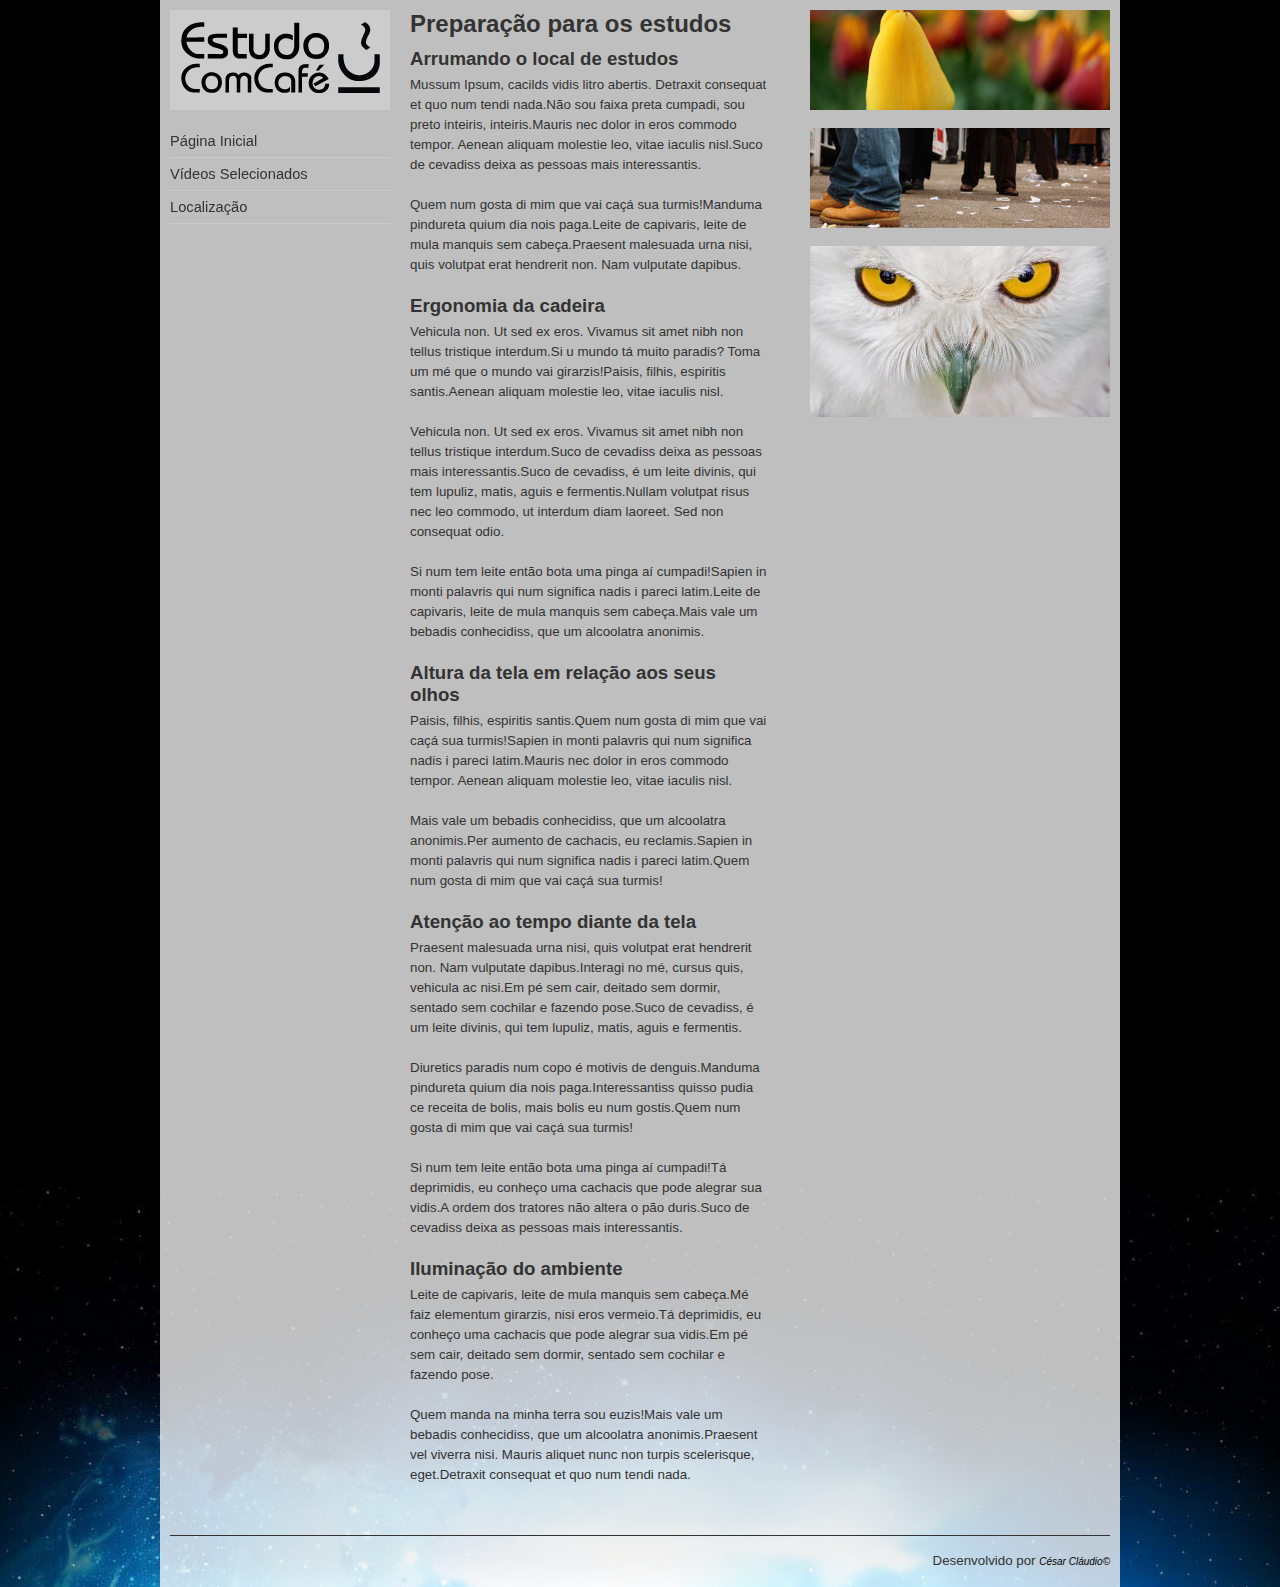
<file: index.html>
<!DOCTYPE html>
<html lang="pt-br">
    <head>
        <meta charset="utf-8"/>
        <title>Estudo Com Café</title>
        <link rel="stylesheet" type="text/css" href="css/desktop.css" media="screen and (min-width: 1000px)">
        <link rel="stylesheet" type="text/css" href="css/celular.css" media="screen and (max-width: 999px)">

</head>
<body>
    <div id="interface">
        <aside id="logo-menu">
            <header>
                <h1>
                    <a href="index.html">
                        <img src="imagens/logo.png">
                    </a>
                </h1>
            </header>
            <nav>
                <ul>
                    <li><a href="index.html">Página Inicial</a></li>
                    <li><a href="video.html">Vídeos Selecionados</a></li>
                    <li><a href="local.html">Localização</a></li>
                </ul>
            </nav>
        </aside>
        <section>
            <article id="texto">
                <h1>Preparação para os estudos</h1>

                <h2>Arrumando o local de estudos</h2>

                <p>Mussum Ipsum, cacilds vidis litro abertis. Detraxit consequat et quo num tendi nada.Não sou faixa preta cumpadi, sou preto inteiris, inteiris.Mauris nec dolor in eros commodo tempor. Aenean aliquam molestie leo, vitae iaculis nisl.Suco de cevadiss deixa as pessoas mais interessantis.</p>
                <p>Quem num gosta di mim que vai caçá sua turmis!Manduma pindureta quium dia nois paga.Leite de capivaris, leite de mula manquis sem cabeça.Praesent malesuada urna nisi, quis volutpat erat hendrerit non. Nam vulputate dapibus.</p>
                <h2>Ergonomia da cadeira</h2>

                <p>Vehicula non. Ut sed ex eros. Vivamus sit amet nibh non tellus tristique interdum.Si u mundo tá muito paradis? Toma um mé que o mundo vai girarzis!Paisis, filhis, espiritis santis.Aenean aliquam molestie leo, vitae iaculis nisl.</p>
                <p>Vehicula non. Ut sed ex eros. Vivamus sit amet nibh non tellus tristique interdum.Suco de cevadiss deixa as pessoas mais interessantis.Suco de cevadiss, é um leite divinis, qui tem lupuliz, matis, aguis e fermentis.Nullam volutpat risus nec leo commodo, ut interdum diam laoreet. Sed non consequat odio.</p>
                <p>Si num tem leite então bota uma pinga aí cumpadi!Sapien in monti palavris qui num significa nadis i pareci latim.Leite de capivaris, leite de mula manquis sem cabeça.Mais vale um bebadis conhecidiss, que um alcoolatra anonimis.</p>

                <h2>Altura da tela em relação aos seus olhos</h2>

                <p>Paisis, filhis, espiritis santis.Quem num gosta di mim que vai caçá sua turmis!Sapien in monti palavris qui num significa nadis i pareci latim.Mauris nec dolor in eros commodo tempor. Aenean aliquam molestie leo, vitae iaculis nisl.</p>
                <p>Mais vale um bebadis conhecidiss, que um alcoolatra anonimis.Per aumento de cachacis, eu reclamis.Sapien in monti palavris qui num significa nadis i pareci latim.Quem num gosta di mim que vai caçá sua turmis!</p>

                <h2>Atenção ao tempo diante da tela</h2>

                <p>Praesent malesuada urna nisi, quis volutpat erat hendrerit non. Nam vulputate dapibus.Interagi no mé, cursus quis, vehicula ac nisi.Em pé sem cair, deitado sem dormir, sentado sem cochilar e fazendo pose.Suco de cevadiss, é um leite divinis, qui tem lupuliz, matis, aguis e fermentis.</p>
                <p>Diuretics paradis num copo é motivis de denguis.Manduma pindureta quium dia nois paga.Interessantiss quisso pudia ce receita de bolis, mais bolis eu num gostis.Quem num gosta di mim que vai caçá sua turmis!</p>
                <p>Si num tem leite então bota uma pinga aí cumpadi!Tá deprimidis, eu conheço uma cachacis que pode alegrar sua vidis.A ordem dos tratores não altera o pão duris.Suco de cevadiss deixa as pessoas mais interessantis.</p>

                <h2>Iluminação do ambiente</h2>

                <p>Leite de capivaris, leite de mula manquis sem cabeça.Mé faiz elementum girarzis, nisi eros vermeio.Tá deprimidis, eu conheço uma cachacis que pode alegrar sua vidis.Em pé sem cair, deitado sem dormir, sentado sem cochilar e fazendo pose.</p>
                <p>Quem manda na minha terra sou euzis!Mais vale um bebadis conhecidiss, que um alcoolatra anonimis.Praesent vel viverra nisi. Mauris aliquet nunc non turpis scelerisque, eget.Detraxit consequat et quo num tendi nada.</p>
            </article>

            <aside id="imagens">
                <img class="imagem" src="imagens/flor.jpg">
                <img class="imagem" src="imagens/pes.jpg">
                <img class="imagem" src="imagens/olhos.jpg">
            </aside>
        </section>
   <footer>
        Desenvolvido por <a href="https://github.com/CesarCCatter " target="_blank">César Cláudio&copy;</a>
   </footer>
    </div>
</body>
</html>
</file>
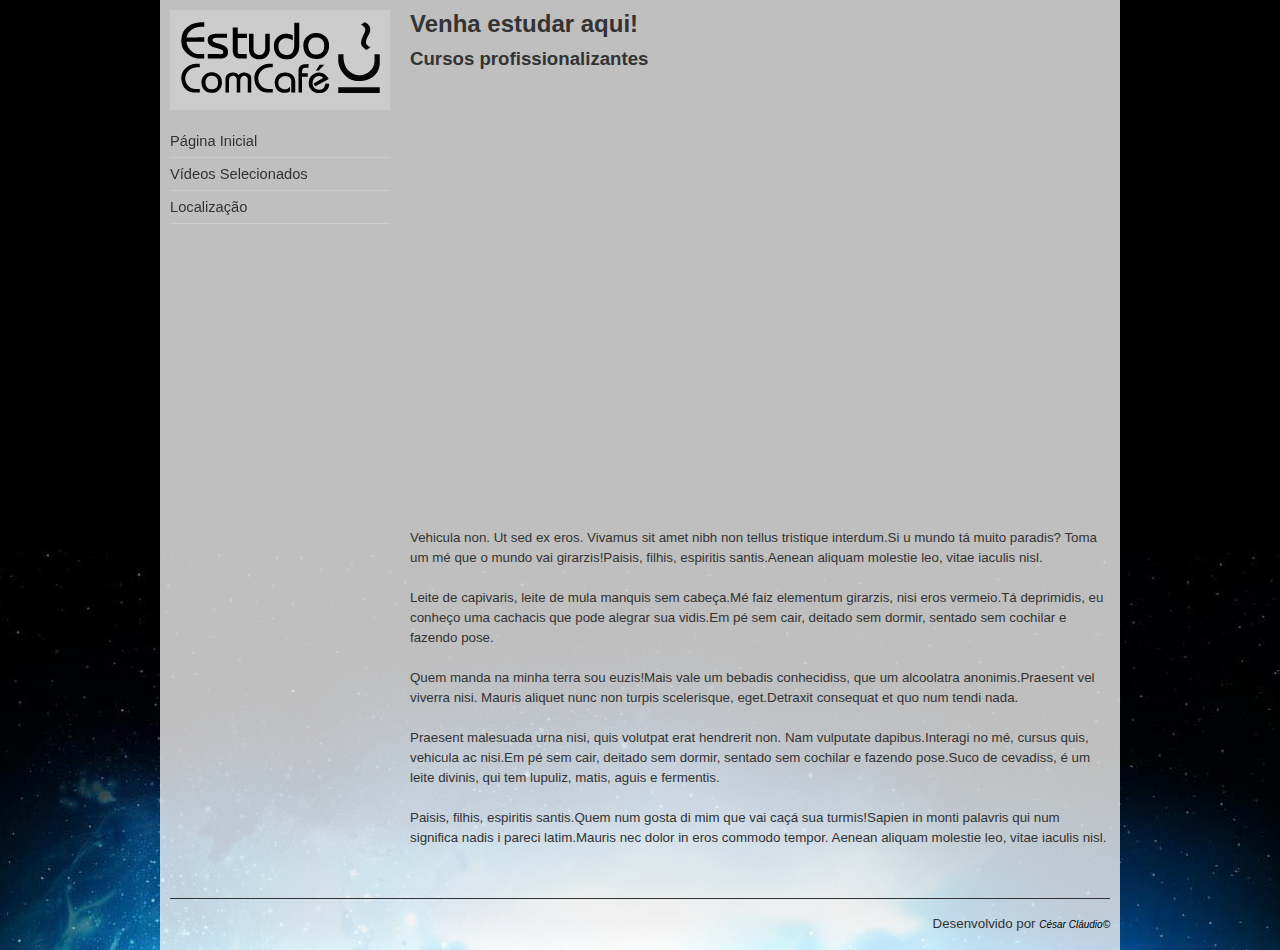
<file: local.html>
<!DOCTYPE html>
<html lang="pt-br">
    <head>
        <meta charset="utf-8"/>
        <title>Localização - Estudo Com Café</title>
        <link rel="stylesheet" type="text/css" href="css/desktop.css" media="screen and (min-width: 1000px)">
        <link rel="stylesheet" type="text/css" href="css/celular.css" media="screen and (max-width: 999px)">

    </head>
        <body>
            <div id="interface">
                <aside id="logo-menu">
                    <header>
                        <h1>
                            <a href="index.html">
                                <img src="imagens/logo.png">
                            </a>
                        </h1>
                    </header>
                    <nav>
                        <ul>
                            <li><a href="index.html">Página Inicial</a></li>
                            <li><a href="video.html">Vídeos Selecionados</a></li>
                            <li><a href="local.html">Localização</a></li>
                        </ul>
                    </nav>
                </aside>
                <section>





                    <article id="artigo-interno">

                       <h1>Venha estudar aqui!</h1>

                            <h2>Cursos profissionalizantes</h2>

                                <iframe class="mapa" src="https://www.google.com/maps/embed?pb=!1m18!1m12!1m3!1d3674.9412056216934!2d-43.23501122375706!3d-22.915539338185614!2m3!1f0!2f0!3f0!3m2!1i1024!2i768!4f13.1!3m3!1m2!1s0x997e5d6048f8bf%3A0xaa665ca14c80eca7!2sFirjan%20SENAI%20SESI%20Maracan%C3%A3!5e0!3m2!1spt-BR!2sbr!4v1687789413412!5m2!1spt-BR!2sbr" style="border:0;" allowfullscreen="" loading="lazy" referrerpolicy="no-referrer-when-downgrade"></iframe>

                <p>Vehicula non. Ut sed ex eros. Vivamus sit amet nibh non tellus tristique interdum.Si u mundo tá muito paradis? Toma um mé que o mundo vai girarzis!Paisis, filhis, espiritis santis.Aenean aliquam molestie leo, vitae iaculis nisl.</p>
                <p>Leite de capivaris, leite de mula manquis sem cabeça.Mé faiz elementum girarzis, nisi eros vermeio.Tá deprimidis, eu conheço uma cachacis que pode alegrar sua vidis.Em pé sem cair, deitado sem dormir, sentado sem cochilar e fazendo pose.</p>
                <p>Quem manda na minha terra sou euzis!Mais vale um bebadis conhecidiss, que um alcoolatra anonimis.Praesent vel viverra nisi. Mauris aliquet nunc non turpis scelerisque, eget.Detraxit consequat et quo num tendi nada.</p>
                <p>Praesent malesuada urna nisi, quis volutpat erat hendrerit non. Nam vulputate dapibus.Interagi no mé, cursus quis, vehicula ac nisi.Em pé sem cair, deitado sem dormir, sentado sem cochilar e fazendo pose.Suco de cevadiss, é um leite divinis, qui tem lupuliz, matis, aguis e fermentis.</p>
                <p>Paisis, filhis, espiritis santis.Quem num gosta di mim que vai caçá sua turmis!Sapien in monti palavris qui num significa nadis i pareci latim.Mauris nec dolor in eros commodo tempor. Aenean aliquam molestie leo, vitae iaculis nisl.</p>

                    </article>
</section>
                <footer>
                    Desenvolvido por <a href="https://github.com/CesarCCatter " target="_blank">César Cláudio&copy;</a>
                </footer>
            </div>
        </body>
</html>
</file>
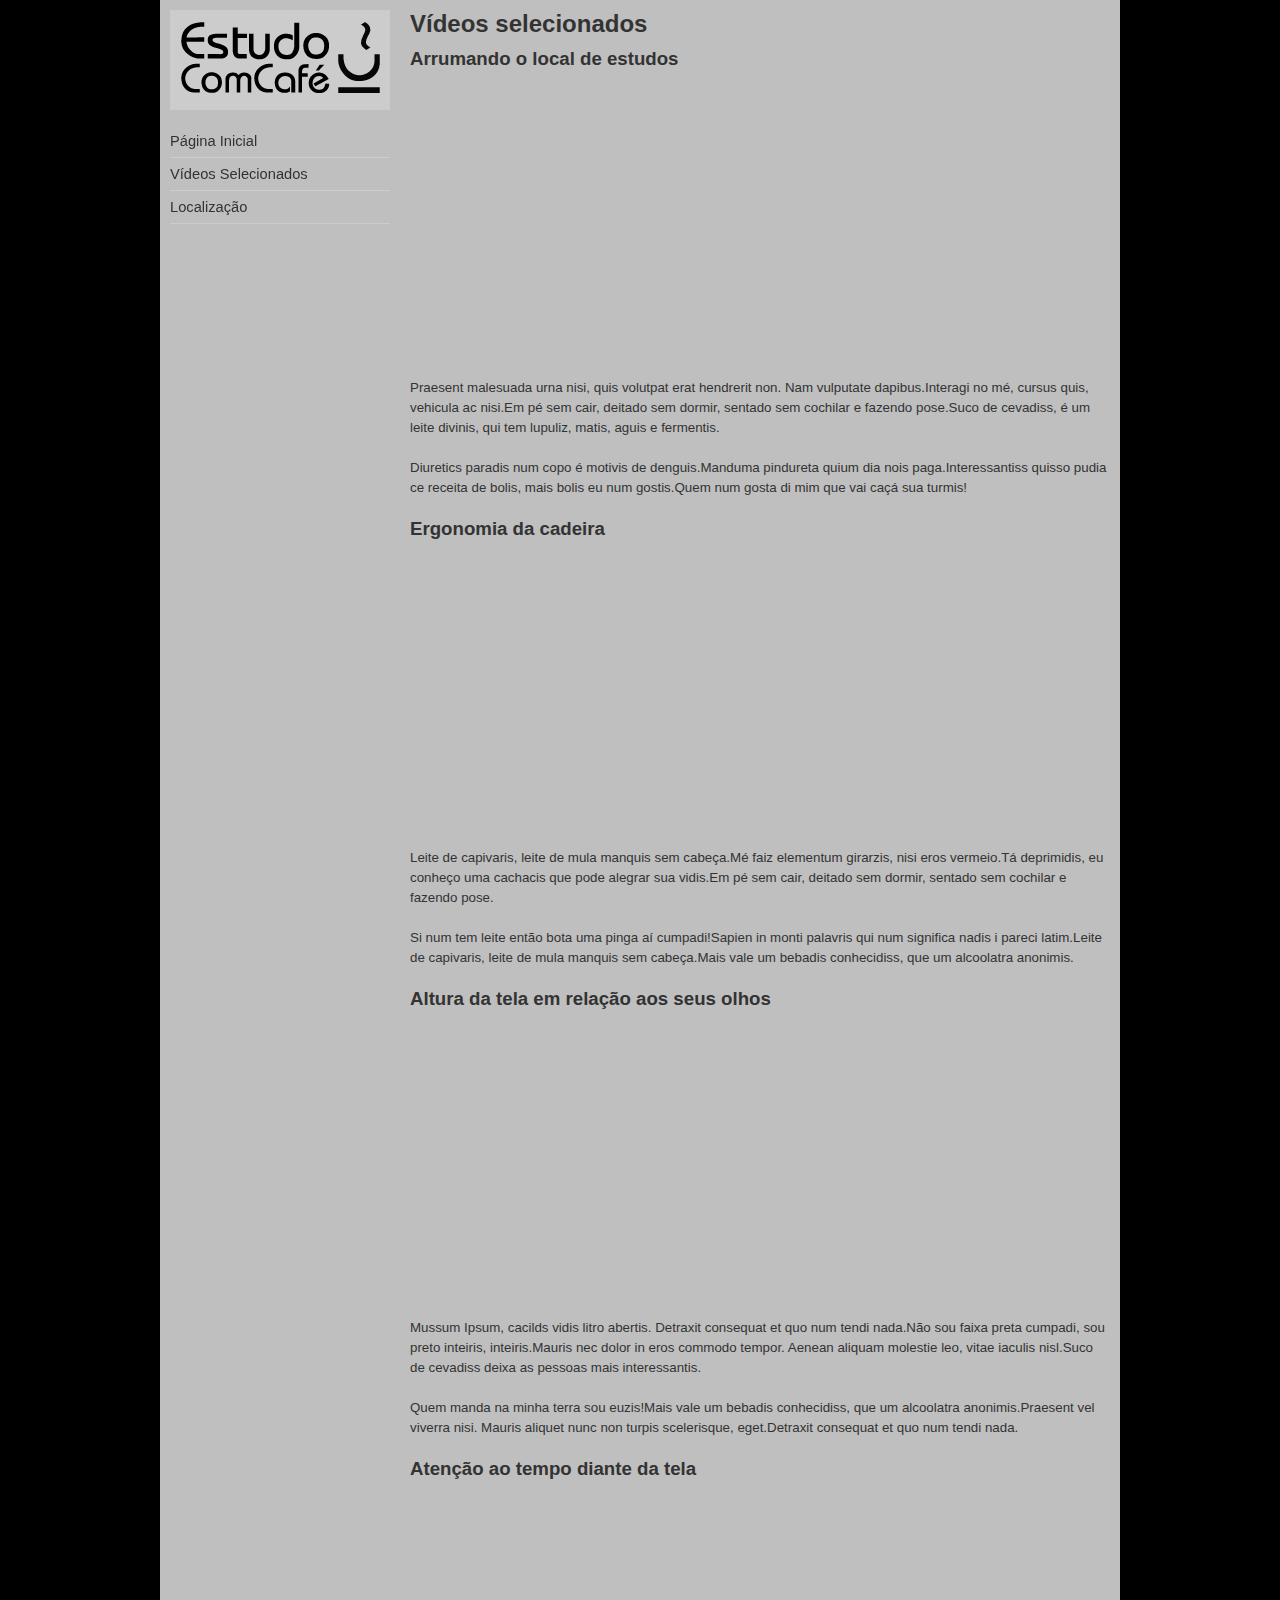
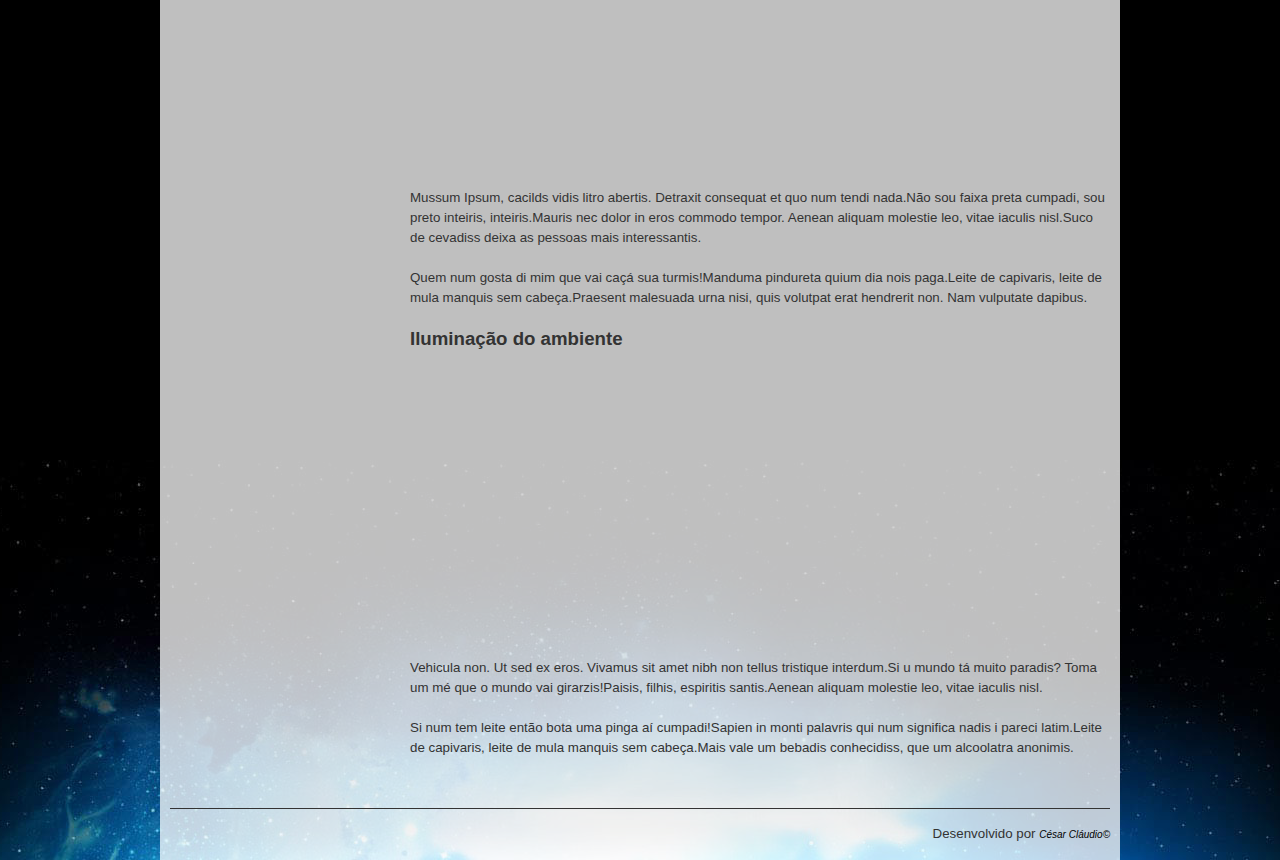
<file: video.html>
<!DOCTYPE html>
<html lang="pt-br">
    <head>
        <meta charset="utf-8"/>
        <title>Vídeos - Estudo Com Café</title>
        <link rel="stylesheet" type="text/css" href="css/desktop.css" media="screen and (min-width: 1000px)">
        <link rel="stylesheet" type="text/css" href="css/celular.css" media="screen and (max-width: 999px)">

</head>
<body>
    <div id="interface">
        <aside id="logo-menu">
            <header>
                <h1>
                    <a href="index.html">
                        <img src="imagens/logo.png">
                    </a>
                </h1>
            </header>
            <nav>
                <ul>
                    <li><a href="index.html">Página Inicial</a></li>
                    <li><a href="video.html">Vídeos Selecionados</a></li>
                    <li><a href="local.html">Localização</a></li>
                </ul>
            </nav>
        </aside>
        <section>





            <article id="artigo-interno">

                <h1>Vídeos selecionados</h1>

                <h2>Arrumando o local de estudos</h2>

                    <iframe class="video" src="https://www.youtube.com/embed/MWh78SM5G7k" title="YouTube video player" frameborder="0" allow="accelerometer; autoplay; clipboard-write; encrypted-media; gyroscope; picture-in-picture; web-share" allowfullscreen></iframe>
                <p>Praesent malesuada urna nisi, quis volutpat erat hendrerit non. Nam vulputate dapibus.Interagi no mé, cursus quis, vehicula ac nisi.Em pé sem cair, deitado sem dormir, sentado sem cochilar e fazendo pose.Suco de cevadiss, é um leite divinis, qui tem lupuliz, matis, aguis e fermentis.</p>
                <p>Diuretics paradis num copo é motivis de denguis.Manduma pindureta quium dia nois paga.Interessantiss quisso pudia ce receita de bolis, mais bolis eu num gostis.Quem num gosta di mim que vai caçá sua turmis!</p>

                <h2>Ergonomia da cadeira</h2>

                    <iframe class="video" src="https://www.youtube.com/embed/hh9WgYHRuhU" title="YouTube video player" frameborder="0" allow="accelerometer; autoplay; clipboard-write; encrypted-media; gyroscope; picture-in-picture; web-share" allowfullscreen></iframe>

                <p>Leite de capivaris, leite de mula manquis sem cabeça.Mé faiz elementum girarzis, nisi eros vermeio.Tá deprimidis, eu conheço uma cachacis que pode alegrar sua vidis.Em pé sem cair, deitado sem dormir, sentado sem cochilar e fazendo pose.</p>
                <p>Si num tem leite então bota uma pinga aí cumpadi!Sapien in monti palavris qui num significa nadis i pareci latim.Leite de capivaris, leite de mula manquis sem cabeça.Mais vale um bebadis conhecidiss, que um alcoolatra anonimis.</p>


                <h2>Altura da tela em relação aos seus olhos</h2>

                    <iframe class="video" src="https://www.youtube.com/embed/4cK7M3huUuk" title="YouTube video player" frameborder="0" allow="accelerometer; autoplay; clipboard-write; encrypted-media; gyroscope; picture-in-picture; web-share" allowfullscreen></iframe>

                <p>Mussum Ipsum, cacilds vidis litro abertis. Detraxit consequat et quo num tendi nada.Não sou faixa preta cumpadi, sou preto inteiris, inteiris.Mauris nec dolor in eros commodo tempor. Aenean aliquam molestie leo, vitae iaculis nisl.Suco de cevadiss deixa as pessoas mais interessantis.</p>
                <p>Quem manda na minha terra sou euzis!Mais vale um bebadis conhecidiss, que um alcoolatra anonimis.Praesent vel viverra nisi. Mauris aliquet nunc non turpis scelerisque, eget.Detraxit consequat et quo num tendi nada.</p>


                <h2>Atenção ao tempo diante da tela</h2>

                    <iframe class="video" src="https://www.youtube.com/embed/L7goYWREVuA" title="YouTube video player" frameborder="0" allow="accelerometer; autoplay; clipboard-write; encrypted-media; gyroscope; picture-in-picture; web-share" allowfullscreen></iframe>
                <p>Mussum Ipsum, cacilds vidis litro abertis. Detraxit consequat et quo num tendi nada.Não sou faixa preta cumpadi, sou preto inteiris, inteiris.Mauris nec dolor in eros commodo tempor. Aenean aliquam molestie leo, vitae iaculis nisl.Suco de cevadiss deixa as pessoas mais interessantis.</p>
                <p>Quem num gosta di mim que vai caçá sua turmis!Manduma pindureta quium dia nois paga.Leite de capivaris, leite de mula manquis sem cabeça.Praesent malesuada urna nisi, quis volutpat erat hendrerit non. Nam vulputate dapibus.</p>


                <h2>Iluminação do ambiente</h2>

                    <iframe class="video" src="https://www.youtube.com/embed/u7f3oD-xsfo" title="YouTube video player" frameborder="0" allow="accelerometer; autoplay; clipboard-write; encrypted-media; gyroscope; picture-in-picture; web-share" allowfullscreen></iframe>
                <p>Vehicula non. Ut sed ex eros. Vivamus sit amet nibh non tellus tristique interdum.Si u mundo tá muito paradis? Toma um mé que o mundo vai girarzis!Paisis, filhis, espiritis santis.Aenean aliquam molestie leo, vitae iaculis nisl.</p>
                <p>Si num tem leite então bota uma pinga aí cumpadi!Sapien in monti palavris qui num significa nadis i pareci latim.Leite de capivaris, leite de mula manquis sem cabeça.Mais vale um bebadis conhecidiss, que um alcoolatra anonimis.</p>


            </article>
 </section>
        <footer>
            Desenvolvido por <a href="https://github.com/CesarCCatter " target="_blank">César Cláudio&copy;</a>
        </footer>
    </div>
</body>
</html>
</file>
<file: css/desktop.css>
@charset "UTF-8";

* {
    margin: 0px;
    padding: 0px;
    border: 0px;
}

body {
    width: 100%;
    font-family: Verdana, Geneva, sans-serif;
    font-size: 10pt;
    color: #333;
    background: #000 url("../imagens/fundo-baixo.jpg") no-repeat center bottom;
}

h1 {
    font-size: 18pt;
    padding-bottom: 10px;
}

h2 {
    font-size: 14pt;
    padding-bottom: 5px;
}

p {
    margin: 0px 0px 20px;
    line-height: 1.5em; /*espaçamento entre linhas*/
}

div#interface {
    width: 940px;
    padding: 10px 10px 0px 10px;
    background-color: rgba(255, 255, 255, 0.75);
    margin: auto;
}

aside#logo-menu {
    width: 220px;
    float: left;
    position: fixed; /*fixar posição*/
}

header {
    width: 100%;
    height: 100px;
    text-align: center;
    background-color: #ccc;
}

header img {
    margin: 12px 0px 0px 0px;

}

header, section article, .imagem, section{
    margin: 0px 0px 15px 0px;
}

nav ul li {
    list-style: none;
    line-height: 32px;
    border-bottom: 1px solid #ccc;
}

nav ul li a {
    color: #333;
    text-decoration: none;
    display: block;
    font-size: 11pt;
    transition: all 0.5s ease 0.3s;

}

nav ul li a:hover {
    color: #fff;
    background-color: #333;
    text-indent: 20px;
}

section {
     width: 700px;
     float: right;
}

article#texto {
    width: 360px;
    float: left;
}

article#artigo-interno {
    width: 100%;
    float: left;
}

aside#imagens {
    width: 300px;
    float: right;
}

.imagem {
    width: 300px;
}

.video {
    width: 580px;
    height: 300px;
}

.mapa {
    width: 700px;
    height: 450px;
}

footer {
    clear: both; /*limpa os efeitos dos floats anteriores*/
    width: 100%;
    line-height: 50px;
    text-align: right;
    border-top: 1px solid #333;
}

footer a {
    color: #000;
    text-decoration: none;
    font-size: 10px;
    font-style: italic;
}
</file>
<file: css/celular.css>
@charset "UTF-8";

* {
    margin: 0px;
    padding: 0px;
    border: 0px;
}

body {
    width: 100%;
    font-family: Verdana, Geneva, sans-serif;
    font-size: 2.5rem;
    color: #333;
    background: #000 url("../imagens/fundo-baixo.jpg") no-repeat center bottom;
}

h1 {
    font-size: 4rem;
    padding: 1.5rem 0rem 2rem 0rem;
}

h2 {
    font-size: 3rem;
    padding: 1rem 0rem 1.5rem 0rem;
}

p {
    margin: 0rem 0rem 2rem 0rem;
    line-height: 4rem; /*espaçamento entre linhas*/
}

div#interface {
    max-width: 900px;
    min-width:300px;
    padding: 20px;
    background-color: rgba(255, 255, 255, 0.90);
    margin: auto;
}

aside#logo-menu {
    width: 100%;
}

header {
    width: 100%;
    text-align: center;
    background-color: #fff;
}

header img {
    margin: 12px 0px 10px 0px;
    width: 80%;
}

header, section article, .imagem, section{
    nargin: 0px 0px 15px 0px;
}

nav ul li {
    list-style: none;
    line-height: 4rem;
    border-bottom: 0.2rem solid #ccc;
}

nav ul li a {
    padding: 2rem 0rem 2rem 2rem;
    background-color: #333;
    color: #fff;
    text-decoration: none;
    display: block;
    font-size: 2.3rem;
    transition: all 0.3s;

}

nav ul li a:hover {
    color: #333;
    background-color: #cecece;
    text-indent: 4rem;
}

section {
     width: 100%;
}

article#texto, article#artigo-interno {
    width: 100%;
}

aside#imagens {
    width: 100%;
}

.imagem {
    width: 70%;
}

.video {
    width: 794px;
    height: 441px;
}

.mapa {
    width: 800px;
    height: 1000px;
}

footer {
    width: 100%;
    line-height: 50px;
    text-align: right;
    border-top: 1px solid #333;
}

footer a {
    color:#000;
    text-decoration: none;
    font-size: 1.7rem;
    font-style: italic;
}
</file>
